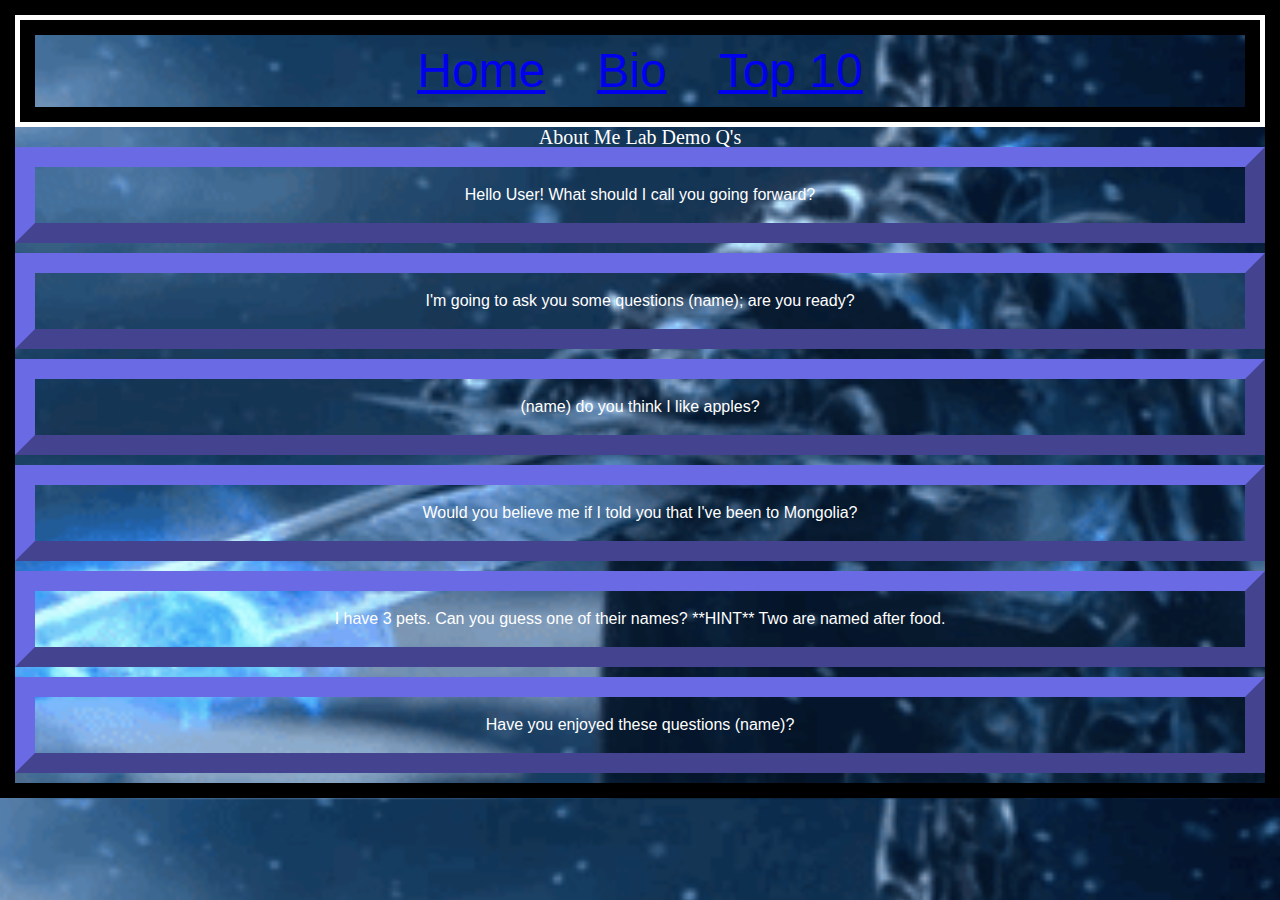
<file: index.html>
<!DOCTYPE html>

<html>

<head>
    <title>About Me!</title>
    <link rel="stylesheet" href="css/reset.css">
    <link rel="stylesheet" href="css/style.css">
    
</head>
    <body>

        <h1>
            <ul id="nav">
                    <li><a href="index.html">Home</a></li>
                    <li><a href="pages/bio.html">Bio</a></li>
                    <li><a href="pages/top10.html">Top 10</a></li>
                    </ul>
        </h1>

        <h2> 
            About Me Lab Demo Q's 
        </h2>
            
            <p> 
                Hello User! What should I call you going forward? 
            </p>

            <p>
                I'm going to ask you some questions (name); are you ready?
            </p>

            <p>
                (name) do you think I like apples?
            </p>

            <p>
                Would you believe me if I told you that I've been to Mongolia?
            </p>

            <p> 
                I have 3 pets. Can you guess one of their names? **HINT** Two are named after food.
            </p>

            <p>
                 Have you enjoyed these questions (name)?
            </p>

        <script src= "js/app.js"></script>

    </body>
</html>
</file>
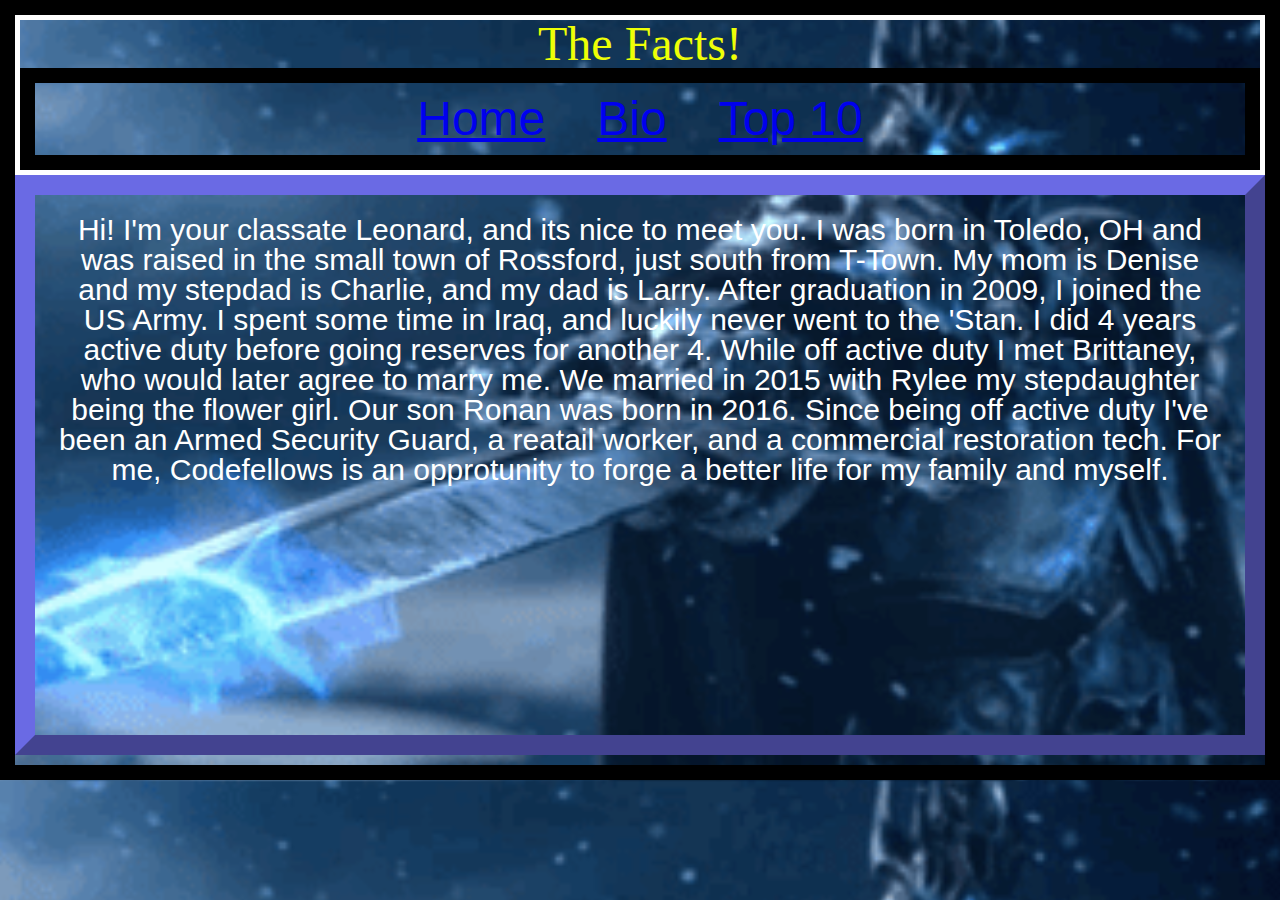
<file: pages/bio.html>
<!DOCTYPE html>

<html>

<head>
   <title>Bio!</title>
   <link rel="stylesheet" href="../css/reset.css">
    <link rel="stylesheet" href="../css/style.css">
</head>
   <body>
      <h1>
         The Facts!
         <ul id="nav">
               <li><a href="../index.html">Home</a></li>
               <li><a href=bio.html">Bio</a></li>
               <li><a href="top10.html">Top 10</a></li>
               </ul>
      </h1>

      <p id="bio">

         Hi! I'm your classate Leonard, and its nice to meet you. 

         I was born in Toledo, OH and was raised in the small town of Rossford, just south from T-Town. 
         My mom is Denise and my stepdad is Charlie, and my dad is Larry.

         After graduation in 2009, I joined the US Army. I spent some time in Iraq, and luckily never went to the 'Stan.

         I did 4 years active duty before going reserves for another 4. While off active duty I met Brittaney, who would later agree to marry me.

         We married in 2015 with Rylee my stepdaughter being the flower girl. Our son Ronan was born in 2016.

         Since being off active duty I've been an Armed Security Guard, a reatail worker, and a commercial restoration tech.
         For me, Codefellows is an opprotunity to forge a better life for my family and myself.
         

      </p>

   </body>
</html>
</file>
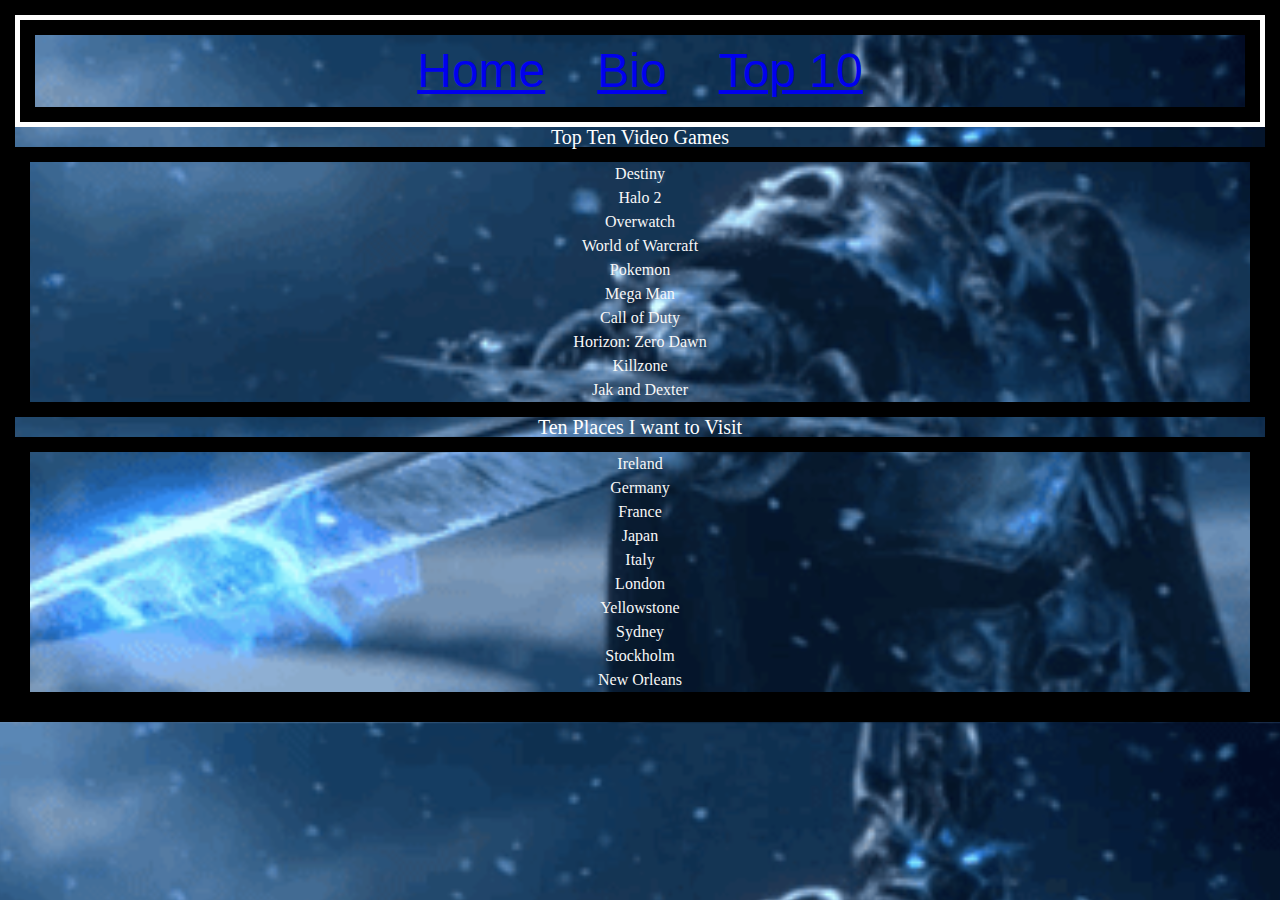
<file: pages/top10.html>
<!DOCTYPE html>

<html>

<head>
    <title>My Top 10!</title>
    <link rel="stylesheet" href="../css/reset.css">
    <link rel="stylesheet" href="../css/style.css">
</head>

  <body>

      <h1>
          <ul id="nav">
              <li><a href="../index.html">Home</a></li>
              <li><a href="bio.html">Bio</a></li>
              <li><a href="top10.html">Top 10</a></li>
              </ul>
      </h1>
      <h2>Top Ten Video Games</h2>
              <ol>
                <li>Destiny</li>
                <li>Halo 2</li>
                <li>Overwatch</li>
                <li>World of Warcraft</li>
                <li>Pokemon</li>
                <li>Mega Man</li>
                <li>Call of Duty</li>
                <li>Horizon: Zero Dawn</li>
                <li>Killzone</li>
                <li>Jak and Dexter</li>
              </ol>
            <h2>Ten Places I want to Visit</h2>
              <ul>
                <li>Ireland</li>
                <li>Germany</li>
                <li>France</li>
                <li>Japan</li>
                <li>Italy</li>
                <li>London</li>
                <li>Yellowstone</li>
                <li>Sydney</li>
                <li>Stockholm</li>
                <li>New Orleans</li>
              </ul>
  </body>

</html>
</file>
<file: css/style.css>
body {
  background-image: url("../images/LKgif.gif");
  background-size: cover;
  background-position: center;
}

body, ul, ol {

  border: 15px solid rgb(0, 0, 0);
  text-align: center;
}

h2 {
  font-size: 20px;
  color: white;
}

h1 {
  font-size: 48px;
  color: rgb(238, 255, 6);
  border: 5px solid white;
}

p#bio {
  height: 500px;
  width: fit-content;
  font-family: Helvetica;
  color: white;
  font-size: 30px;
}

p{
  font-family: Helvetica;
  color: rgb(255, 255, 255);
  border: 20px outset rgb(106, 106, 228);
  padding: 20px;
  text-emphasis: bold;
  margin-bottom: 10px;
}

ul, ol { 
  font-family: Impact;
  color: rgb(247, 247, 247);
  line-height: 150%;
}

ul#nav li { 
  display: inline;
  float: center;
  text-align: center;
  margin: 20px;
  color: white;
  font-family: 'Segoe UI', Tahoma, Geneva, Verdana, sans-serif;
  line-height: 1.5;

}
</file>
